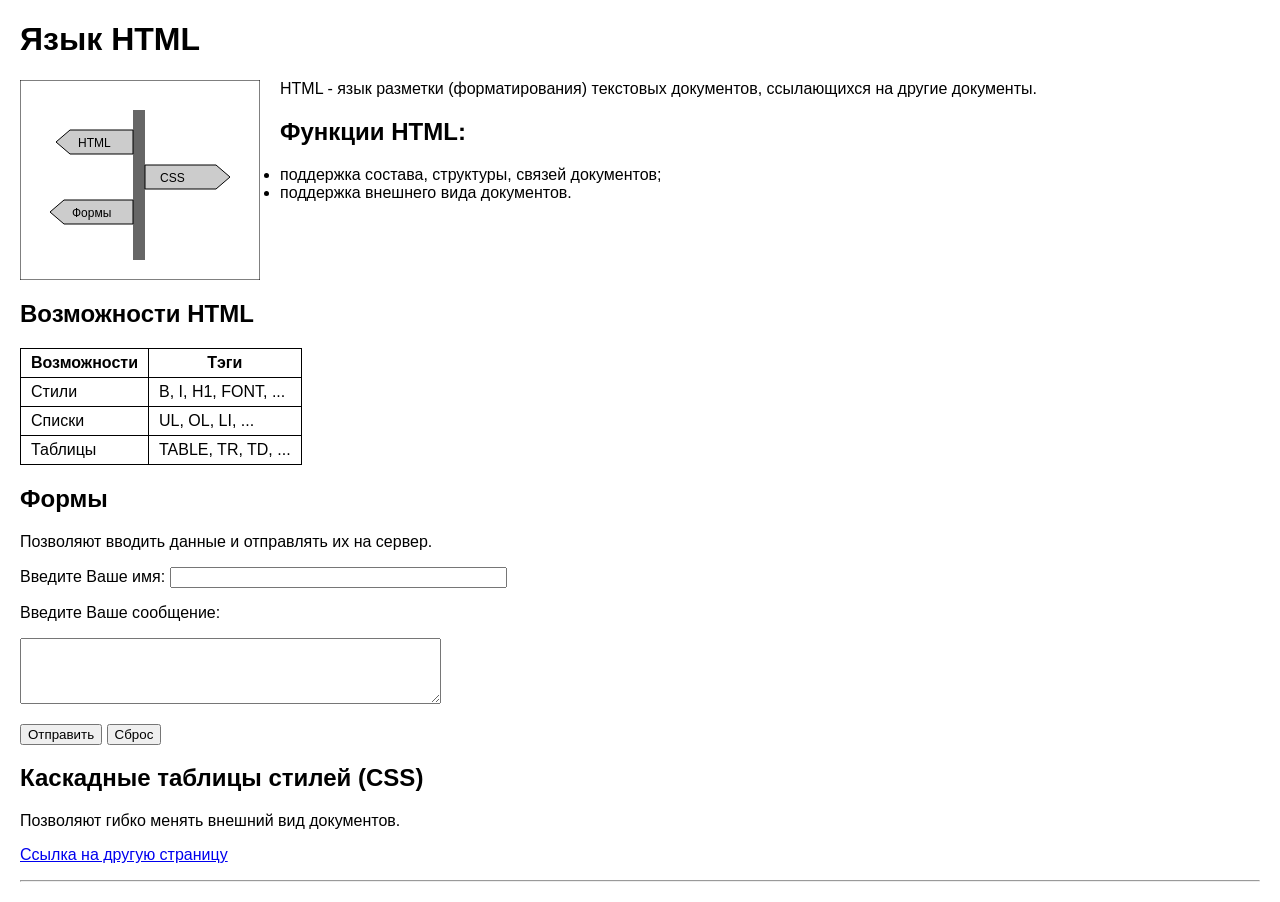
<file: Architecture/labe3/index.html>
﻿<!DOCTYPE html>
<html lang="ru">
<head>
    <meta charset="utf-8">
    <title>Язык HTML</title>
    <link rel="stylesheet" href="styles.css">
</head>

<body>

<h1>Язык HTML</h1>

<img class="illustration" src="images/signpost.svg" alt="Указатель" width="240" height="200">

<p>
    HTML - язык разметки (форматирования) текстовых документов,
    ссылающихся на другие документы.
</p>

<h2>Функции HTML:</h2>

<ul>
    <li>поддержка состава, структуры, связей документов;</li>
    <li>поддержка внешнего вида документов.</li>
</ul>

<div class="clear"></div>

<h2>Возможности HTML</h2>

<table>
    <tr>
        <th>Возможности</th>
        <th>Тэги</th>
    </tr>
    <tr>
        <td>Стили</td>
        <td>B, I, H1, FONT, ...</td>
    </tr>
    <tr>
        <td>Списки</td>
        <td>UL, OL, LI, ...</td>
    </tr>
    <tr>
        <td>Таблицы</td>
        <td>TABLE, TR, TD, ...</td>
    </tr>
</table>

<h2>Формы</h2>

<p>Позволяют вводить данные и отправлять их на сервер.</p>

<form action="submit.html" method="post">

    <p>
        <label for="name">Введите Ваше имя:</label>
        <input type="text" id="name" name="name" size="40">
    </p>

    <p>
        <label for="message">Введите Ваше сообщение:</label>
    </p>

    <p>
        <textarea id="message" name="message" rows="4" cols="50"></textarea>
    </p>

    <p>
        <input type="submit" value="Отправить">
        <input type="reset" value="Сброс">
    </p>

</form>

<h2>Каскадные таблицы стилей (CSS)</h2>

<p>Позволяют гибко менять внешний вид документов.</p>

<p>
    <a href="page2.html">Ссылка на другую страницу</a>
</p>

<hr>

</body>
</html>
</file>
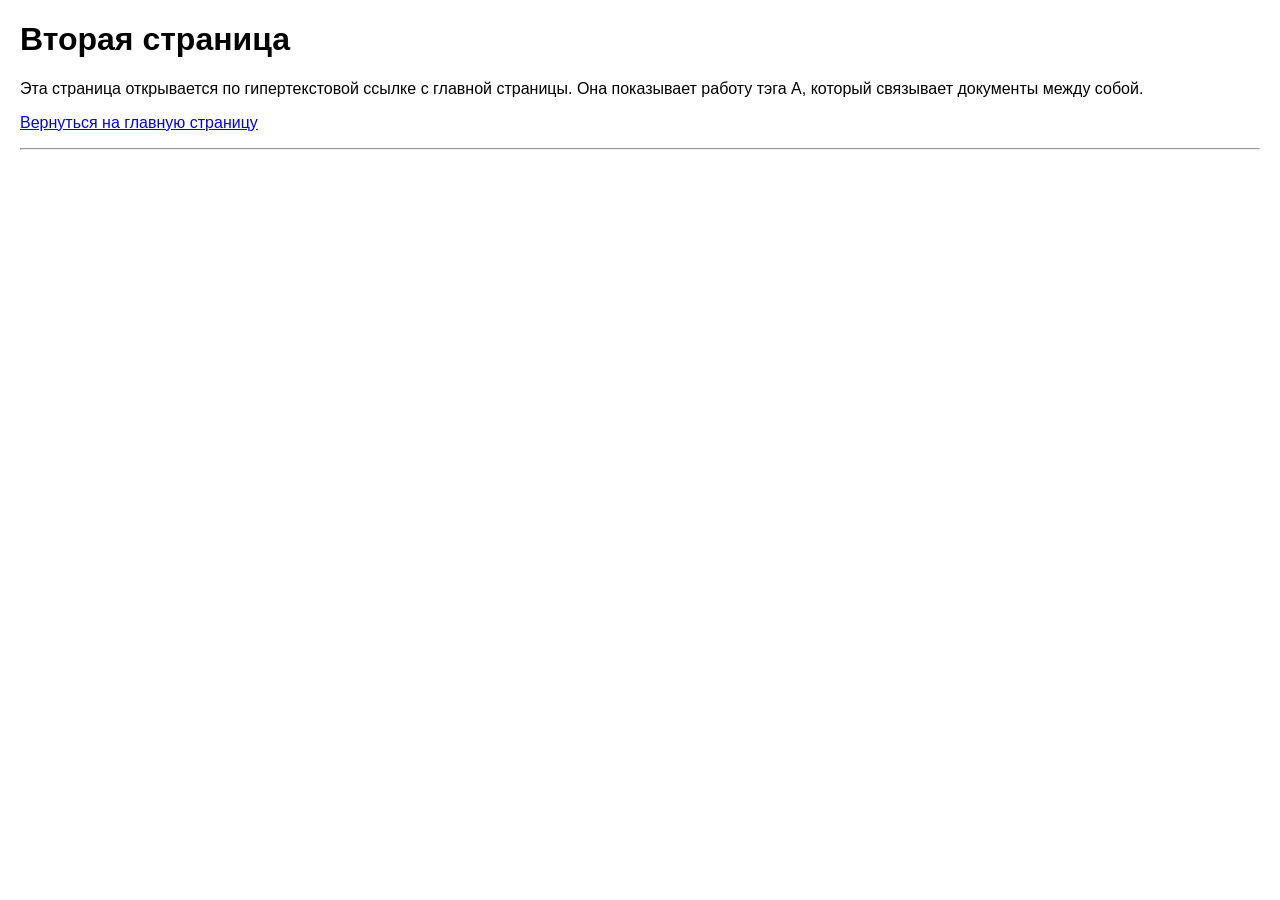
<file: Architecture/labe3/page2.html>
﻿<!DOCTYPE html>
<html lang="ru">
<head>
    <meta charset="utf-8">
    <title>Вторая страница</title>
    <link rel="stylesheet" href="styles.css">
</head>

<body>

<h1>Вторая страница</h1>

<p>
    Эта страница открывается по гипертекстовой ссылке с главной страницы.
    Она показывает работу тэга A, который связывает документы между собой.
</p>

<p>
    <a href="index.html">Вернуться на главную страницу</a>
</p>

<hr>

</body>
</html>
</file>
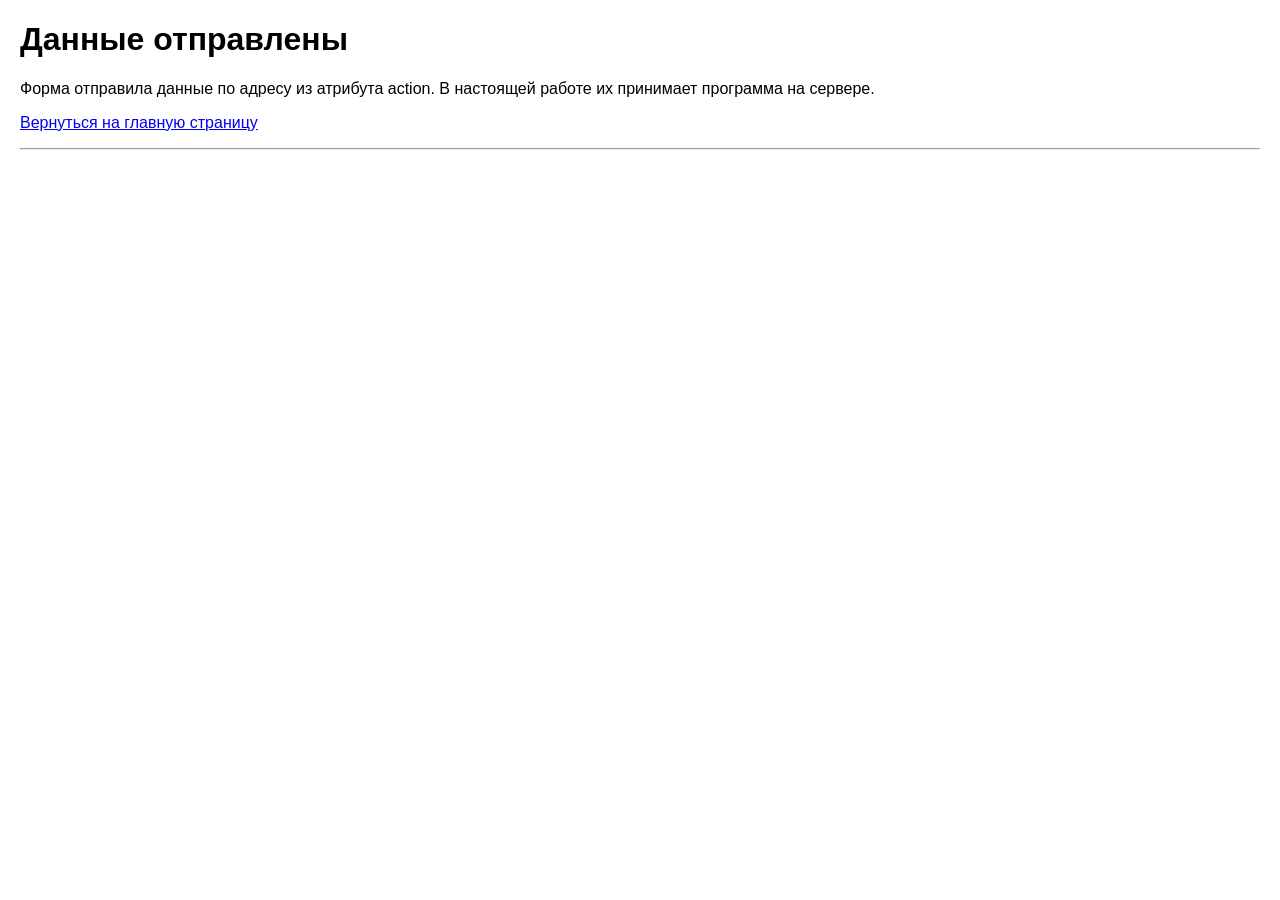
<file: Architecture/labe3/submit.html>
﻿
<!DOCTYPE html>
<html lang="ru">
<head>
    <meta charset="utf-8">
    <title>Данные отправлены</title>
    <link rel="stylesheet" href="styles.css">
</head>

<body>

<h1>Данные отправлены</h1>

<p>
    Форма отправила данные по адресу из атрибута action.
    В настоящей работе их принимает программа на сервере.
</p>

<p>
    <a href="index.html">Вернуться на главную страницу</a>
</p>

<hr>

</body>
</html>
</file>
<file: Architecture/labe3/styles.css>
﻿body {
    font-family: Arial, sans-serif;
    margin: 20px;
}

.illustration {
    float: left;
    margin-right: 20px;
}

.clear {
    clear: both;
}

table {
    border-collapse: collapse;
}

th, td {
    border: 1px solid black;
    padding: 5px 10px;
}

img, textarea {
    max-width: 100%;
}
</file>
